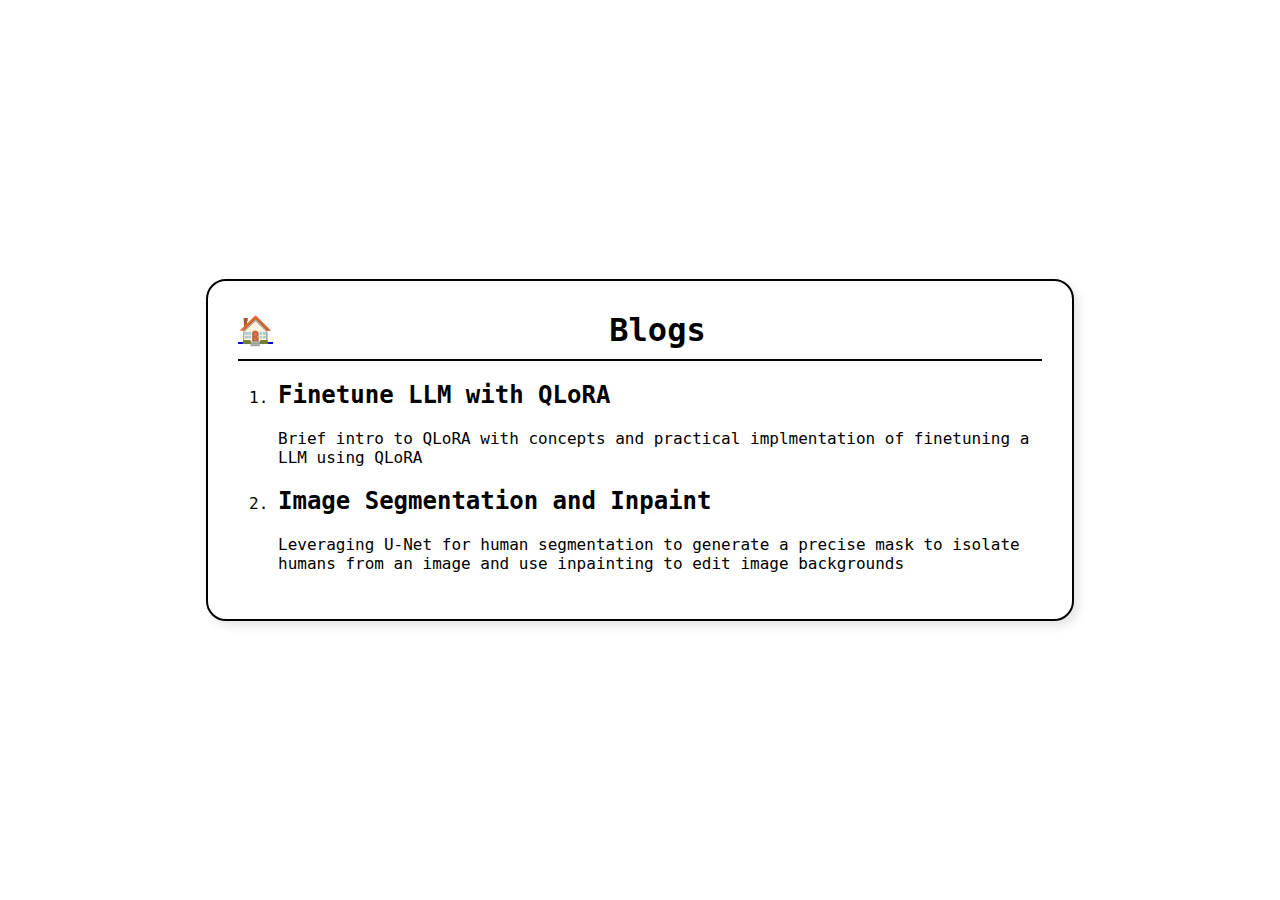
<file: blogs.html>
<!DOCTYPE html>
<html lang="en">
<head>
    <meta charset="UTF-8">
    <meta name="viewport" content="width=device-width, initial-scale=1.0">
    <title>Blogs</title>
    <link rel="stylesheet" href="css/styles_blog.css">
</head>
<body>
    <div class="container">
        <div class="header">
            <div class="nav-buttons">
				<a href="index.html" class="home-btn">🏠</a>
			</div>
            <h1>Blogs</h1>
        </div>
        
        <div class="blog-list">
                <div class="content">
					<ol>
						<li>
							<a href="blog_qlora.html" class = "blog-link">
								<h2>Finetune LLM with QLoRA</h2>
								<p>Brief intro to QLoRA with concepts and practical implmentation of finetuning a LLM using QLoRA</p>
						</a>
						</li>
						<li>
							<a href="blog_segment_inpaint.html" class = "blog-link">
								<h2>Image Segmentation and Inpaint</h2>
								<p>Leveraging U-Net for human segmentation to generate a precise mask to isolate humans from an image and use inpainting to edit image backgrounds</p>
						</a>
						</li>
					</ol>
				</div>
        </div>
    </div>
</body>
</html>
</file>
<file: css/styles_blog.css>
body {
    font-family: "Fira Code", monospace;
    display: flex;
    justify-content: center;
    align-items: center;
    background-color: white;
    min-height: 100vh;
    margin: 0;
    padding: 20px;
    box-sizing: border-box;
}

.container {
    max-width: 1500px;
    width: 70%;
    background: white;
    border-radius: 20px;
    border: 2px solid black;
    padding: 30px;
    box-shadow: 5px 5px 10px rgba(0, 0, 0, 0.1);
    margin: 20px auto;
    box-sizing: border-box;
}

.header {
    display: flex;
    align-items: center;
    justify-content: space-between;
    padding-bottom: 10px;
    border-bottom: 2px solid black;
}

.header h1 {
    flex: 1;
    text-align: center;
    margin: 0 20px;
}

.nav-buttons {
    display: flex;
    align-items: center;
	font-size: 28px;
}

.blog-list {
    margin-top: 15px;
}

.blog-item {
    display: block;
    text-decoration: none;
    color: black;
    padding: 10px;
    border-bottom: 2px solid black;
    cursor: pointer;
}

.blog-item h2 {
    margin: 0;
    font-size: 20px;
}

.blog-item .content {
    font-size: 16px;
    margin-top: 5px;
}

.blog-item:hover {
    background-color: #f0f0f0;
}

.blog-item:last-child {
    border-bottom: none;
}

.blog-link {
    text-decoration: none;
    color: inherit;
    display: block;
}

.blog-link:hover {
    color: blue;
}

/* Responsive Design */
@media screen and (max-width: 768px) {
    .container {
        padding: 20px;
        margin: 10px;
        border-radius: 15px;
    }

}

@media screen and (max-width: 480px) {
    .container {
        padding: 15px;
        margin: 5px;
        border-radius: 10px;
		width: 100%;
    }
}
</file>
